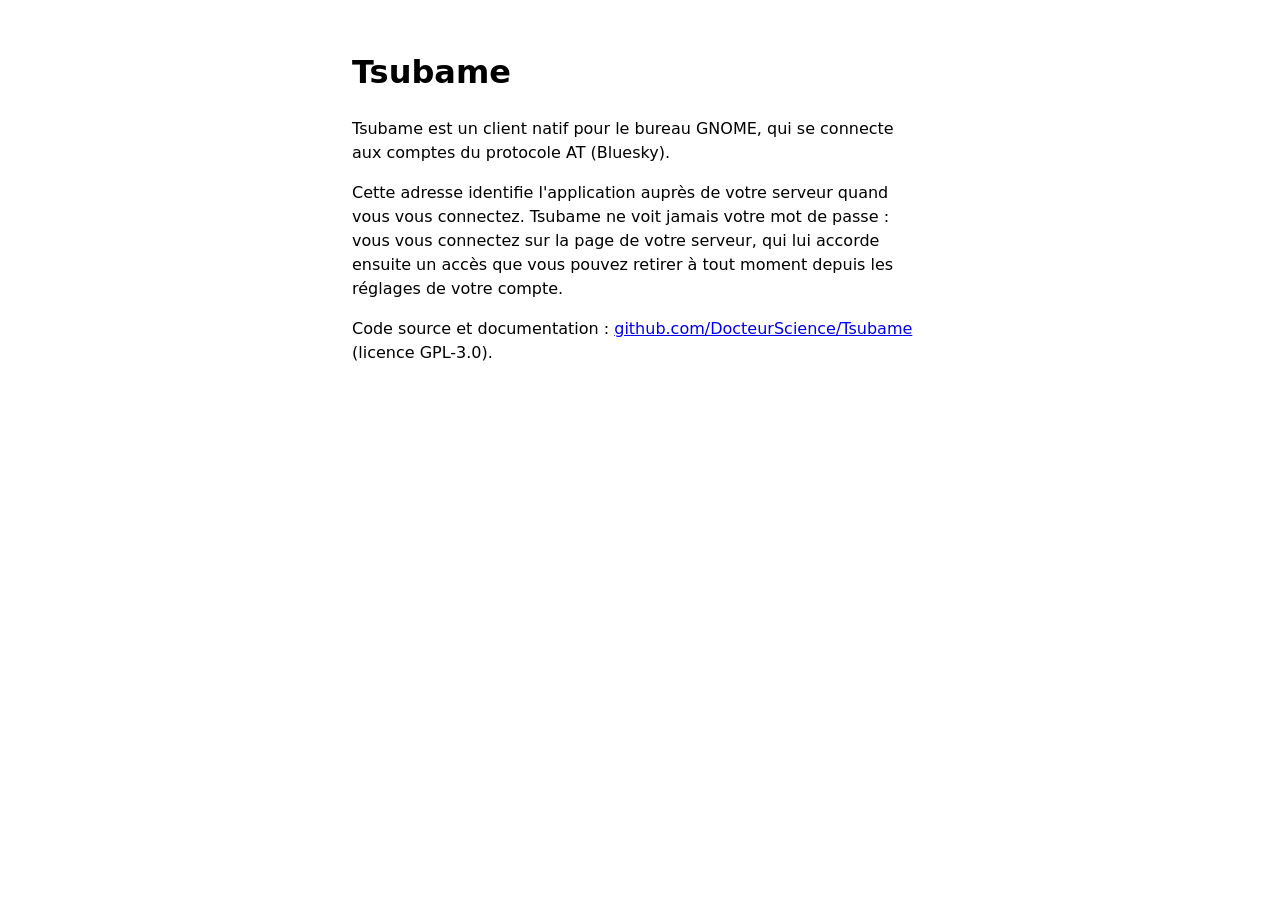
<file: docs/oauth/index.html>
<!doctype html>
<html lang="fr">
<head>
  <meta charset="utf-8">
  <meta name="viewport" content="width=device-width, initial-scale=1">
  <meta name="color-scheme" content="light dark">
  <title>Tsubame</title>
  <style>
    body {
      font-family: system-ui, sans-serif;
      max-width: 36rem;
      margin: 3rem auto;
      padding: 0 1rem;
      line-height: 1.5;
    }
  </style>
</head>
<body>
  <h1>Tsubame</h1>
  <p>Tsubame est un client natif pour le bureau GNOME, qui se connecte aux comptes
    du protocole AT (Bluesky).</p>
  <p>Cette adresse identifie l'application auprès de votre serveur quand vous vous
    connectez. Tsubame ne voit jamais votre mot de passe : vous vous connectez sur
    la page de votre serveur, qui lui accorde ensuite un accès que vous pouvez
    retirer à tout moment depuis les réglages de votre compte.</p>
  <p>Code source et documentation :
    <a href="https://github.com/DocteurScience/Tsubame">github.com/DocteurScience/Tsubame</a>
    (licence GPL-3.0).</p>
</body>
</html>
</file>
